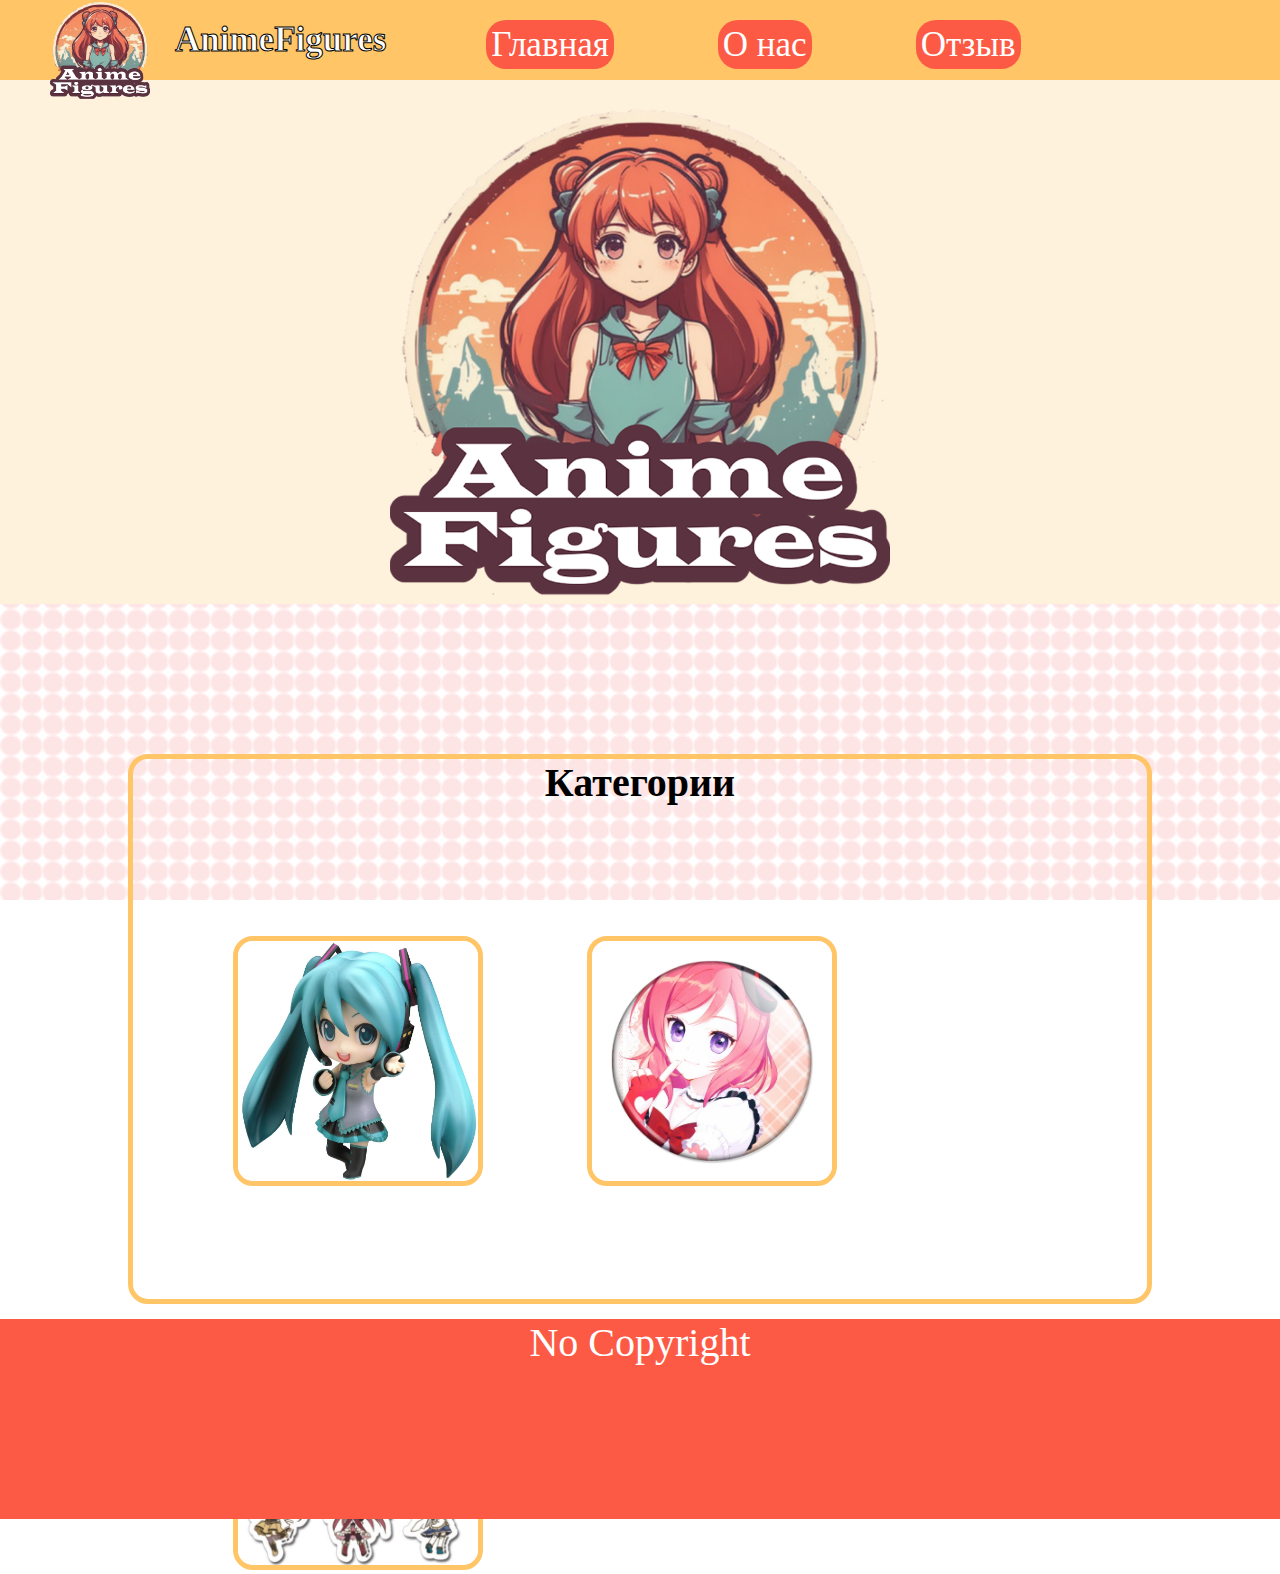
<file: index.html>
<!DOCTYPE html>
<html>
    <header>
        <title>AnimeFigures</title>
        <link rel="stylesheet" type="text/css" href="style/style.css">
    </header>

<body>
    <div id="header">
        <div id="logo">
            <img src="img/1-1.png" height="100px" width="100px"> 
            <h1>AnimeFigures</h1>
        </div>
        <div id="menu">
            <ul>
                <li><a href="#">Главная</a></li>
                <li><a href="about.html">О нас</a></li>
                <li><a href="otziv.html">Отзыв</a></li>
            </ul>
        </div>
    </div>
            <div class="snow1"></div>
            <div class="snow1"></div>
    <div id="mainlogo">
        <center>
        <img src="img/1-1.png" width="500px" height="500px">
        </center>
    </div>
    <div id="container">
        <div id="content">
            <h1>Категории</h1>
            <div id="icons">
                <a href="figures.html"><img src="img/icon1.jpg"></a>
                <a href="#"><img src="img/icon2.jpg"></a>
                <a href="#"><img src="img/icon3.jpg"></a>
            </div>
        </div>
    </div>
    <div id="footer">
        No Copyright
    </div>
</body>
</html>
</file>
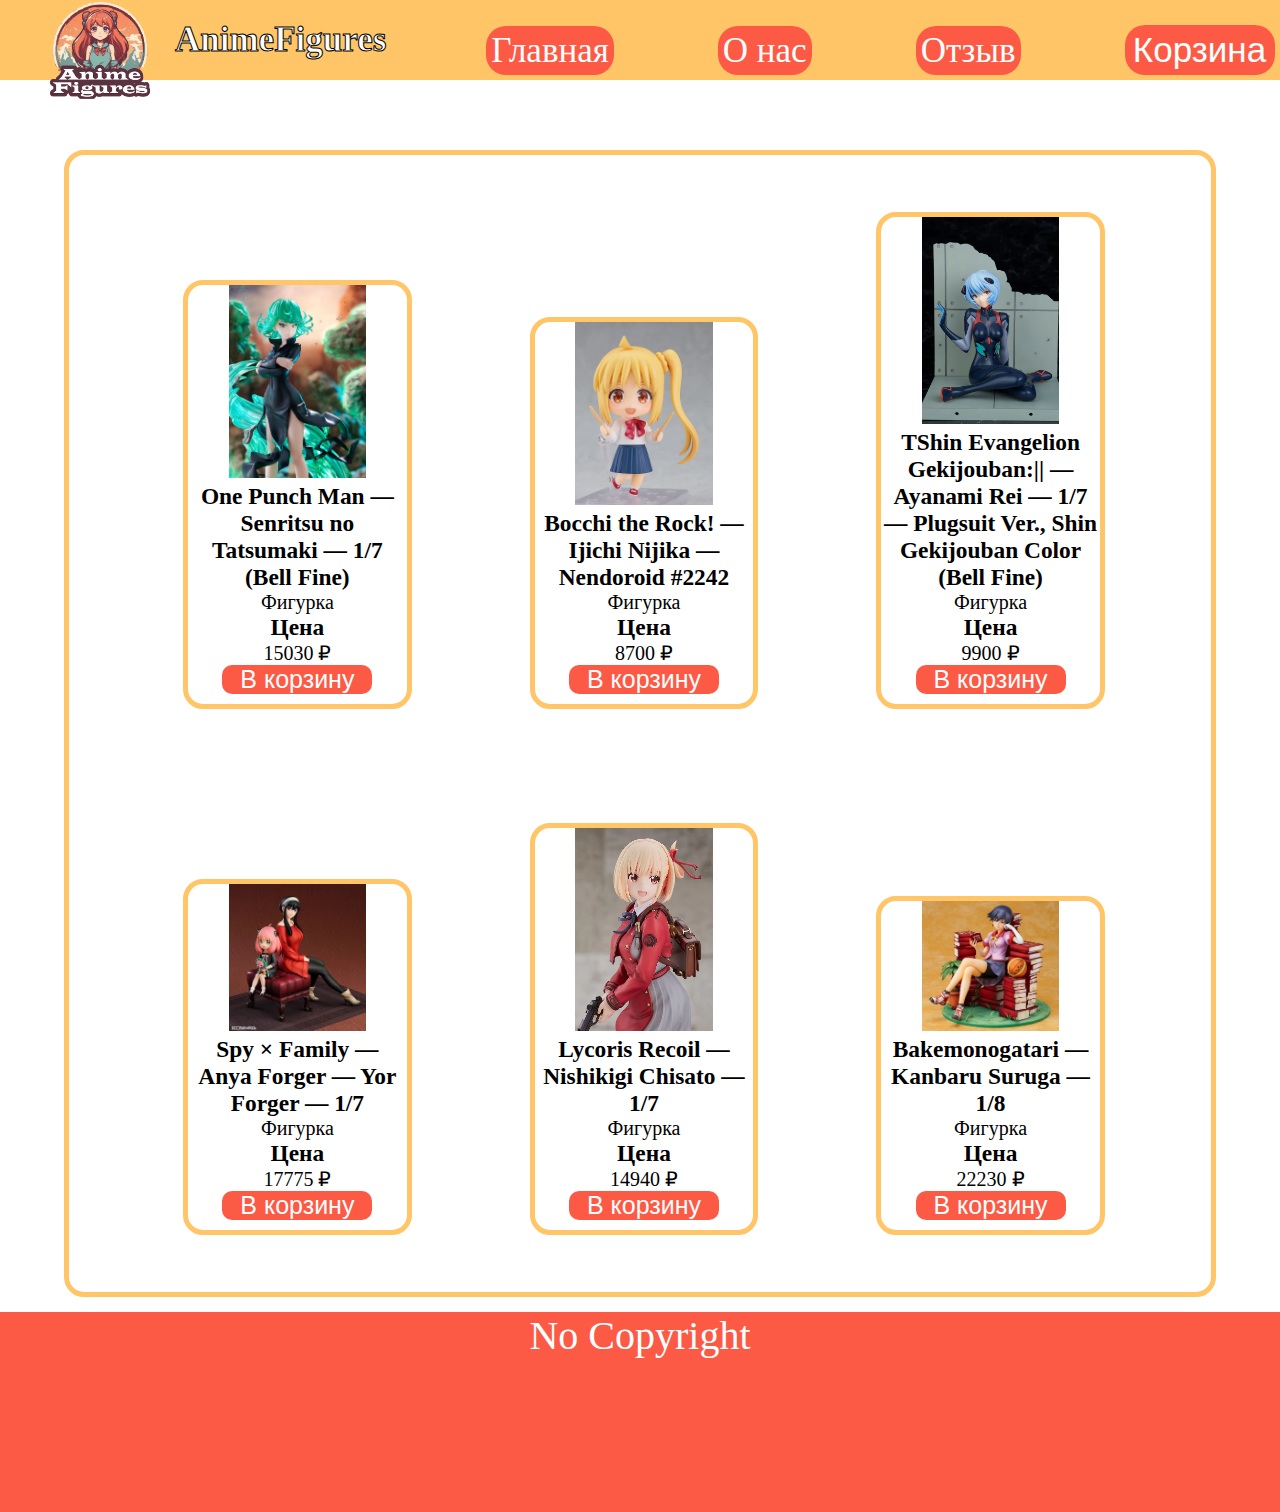
<file: figures.html>
<!DOCTYPE html>
<html>
    <header>
        <title>AnimeFigures</title>
        <link rel="stylesheet" type="text/css" href="style/figures.css">
    </header>

<body>
    <div id="header">
        <div id="logo">
            <img src="img/1-1.png" height="100px" width="100px"> 
            <h1>AnimeFigures</h1>
        </div>
        <div id="menu">
            <ul>
                <li><a href="index.html">Главная</a></li>
                <li><a href="about.html">О нас</a></li>
                <li><a href="otziv.html">Отзыв</a></li>
                <li><button id="cartbtn" onclick="view()">Корзина</button></li>
            </ul>
        </div>
    </div>
    <div id="cart">
        <h3>Корзина</h3>
        <ul id="cart-list"></ul>
        <p id="total-price">Общая стоимость: 0₽</p>
        <button id="checkout-button">Оформить заказ</button>
        <button id="clear-cart-button">Очистить корзину</button>
    </div>
    
    <div id="container">
        <div id="content">
            <div id="products">
                <div class="product" data-id="1">
                    <a href="tovars/tovar1.html">
                        <div class="image">
                            <img src="img/1.webp">
                        </div>
                        <div class="info">
                            <h3>One Punch Man — Senritsu no Tatsumaki — 1/7 (Bell Fine)</h3>
                            <p>Фигурка</p>
                            <h3>Цена</h3>
                            <p>15030 ₽</p>
                        </div>
                    </a>
                  <button data-id="1">В корзину</button>
                </div>
                <div class="product" data-id="2">
                    <a href="tovars/tovar2.html">
                        <div class="image">
                            <img src="img/2.webp">
                        </div>
                        <div class="info">
                            <h3>Bocchi the Rock! — Ijichi Nijika — Nendoroid #2242</h3>
                            <p>Фигурка</p>
                            <h3>Цена</h3>
                            <p>8700 ₽</p>
                        </div>
                    </a>
                  <button data-id="2">В корзину</button>
                </div>
                <div class="product" data-id="3">
                    <a href="tovars/tovar3.html">
                        <div class="image">
                            <img src="img/3.webp">
                        </div>
                        <div class="info">
                            <h3>ТShin Evangelion Gekijouban:|| — Ayanami Rei — 1/7 — Plugsuit Ver., Shin Gekijouban Color (Bell Fine)</h3>
                            <p>Фигурка</p>
                            <h3>Цена</h3>
                            <p>9900 ₽</p>
                        </div>
                    </a>
                    <button data-id="3">В корзину</button>
                </div>
                <div class="product" data-id="4">
                    <a href="tovars/tovar4.html">
                        <div class="image">
                            <img src="img/4.webp">
                        </div>
                        <div class="info">
                            <h3>Spy × Family — Anya Forger — Yor Forger — 1/7</h3>
                            <p>Фигурка</p>
                            <h3>Цена</h3>
                            <p>17775 ₽</p>
                        </div>
                    </a>
                    <button data-id="4">В корзину</button>
                </div>
                <div class="product" data-id="5">
                    <a href="tovars/tovar5.html">
                        <div class="image">
                            <img src="img/5.webp">
                        </div>
                        <div class="info">
                            <h3>Lycoris Recoil — Nishikigi Chisato — 1/7</h3>
                            <p>Фигурка</p>
                            <h3>Цена</h3>
                            <p>14940 ₽</p>
                        </div>
                    </a>
                    <button data-id="5">В корзину</button>
                </div>
                <div class="product" data-id="6">
                    <a href="tovars/tovar6.html">
                        <div class="image">
                            <img src="img/6.webp">
                        </div>
                        <div class="info">
                            <h3>Bakemonogatari — Kanbaru Suruga — 1/8</h3>
                            <p>Фигурка</p>
                            <h3>Цена</h3>
                            <p>22230 ₽</p>
                        </div>
                    </a>
                    <button data-id="6">В корзину</button>
                </div>
            </div>

    </div>
    <div id="footer">
        No Copyright
    </div>
</body>
    <script type="text/javascript" src="js/tovar.js"></script>
</html>
</file>
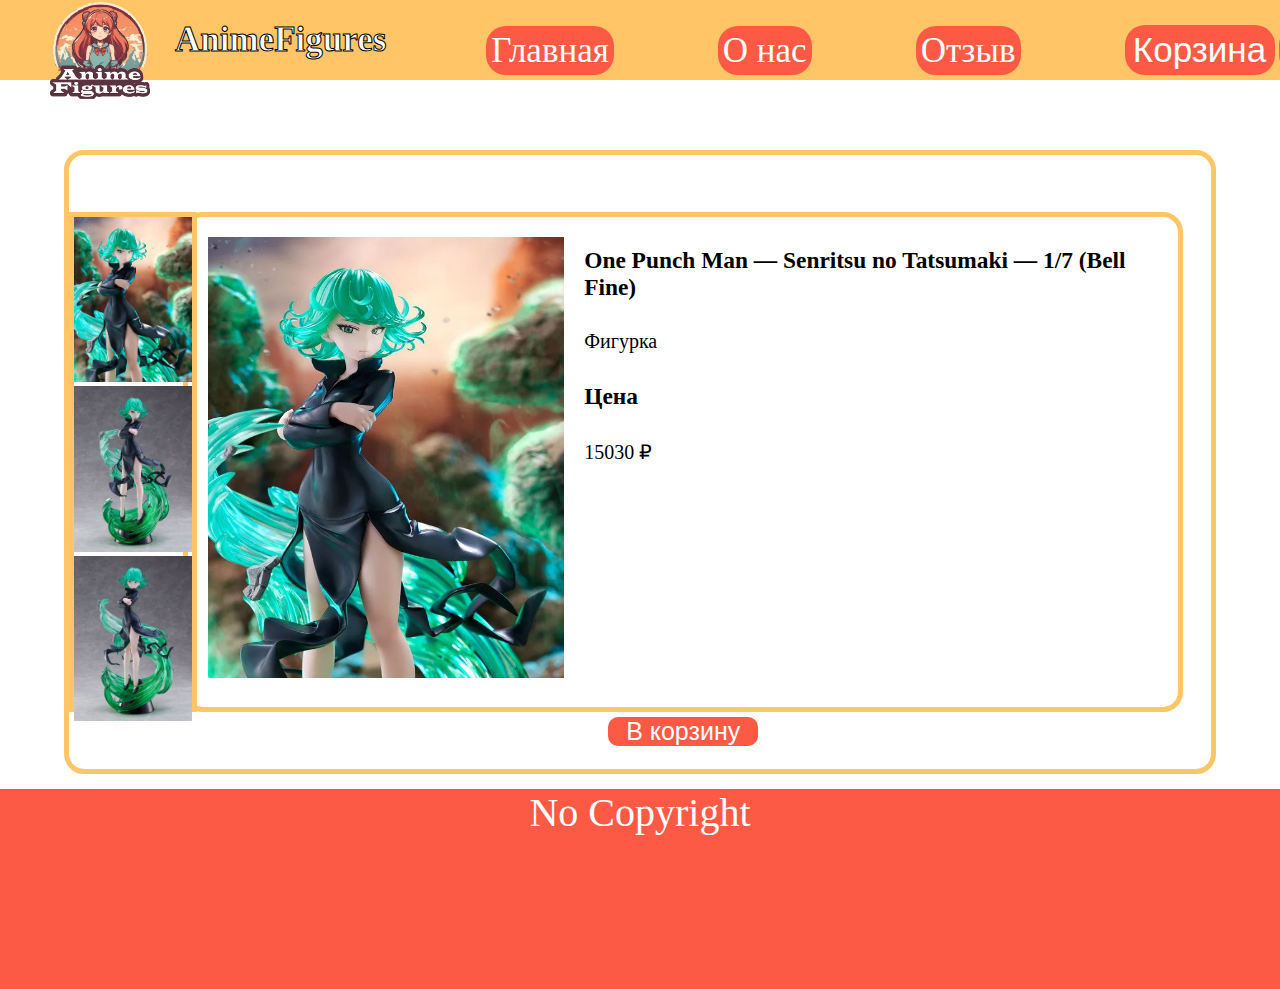
<file: tovars/tovar1.html>
<!DOCTYPE html>
<html>
    <header>
        <title>AnimeFigures</title>
        <link rel="stylesheet" type="text/css" href="stylemini/tovars.css">
    </header>

<body>
    <div id="header">
        <div id="logo">
            <img src="imgtovars/1-1.png" height="100px" width="100px"> 
            <h1>AnimeFigures</h1>
        </div>
        <div id="menu">
            <ul>
                <li><a href="../index.html">Главная</a></li>
                <li><a href="../about.html">О нас</a></li>
                <li><a href="../otziv.html">Отзыв</a></li>
                <li><button id="cartbtn" onclick="view()">Корзина</button></li>
                <button id="back"><a href="../figures.html">Назад</a></button>
            </ul>
        </div>
    </div>
    <div id="cart">
        <h3>Корзина</h3>
        <ul id="cart-list"></ul>
        <p id="total-price">Общая стоимость: 0₽</p>
        <button id="checkout-button">Оформить заказ</button>
        <button id="clear-cart-button">Очистить корзину</button>
    </div>
    
    <div id="container">
        <div id="content">
            <div id="products">
                <div id="miniimg">
                    <div id="smallimg" data-id="1">
                        <img src="imgtovars/1.webp">
                    </div>
                    <div id="smallimg">
                        <img src="imgtovars/1-1.webp">
                    </div>
                    <div id="smallimg">
                        <img src="imgtovars/1-2.webp">
                    </div>
                </div>
                <div class="product" data-id="1">
                    <div class="tovar">
                        <div class="image">
                            <img src="imgtovars/1.webp">
                        </div>
                        <div class="info">
                            <h3>One Punch Man — Senritsu no Tatsumaki — 1/7 (Bell Fine)</h3>
                            <p>Фигурка</p>
                            <h3>Цена</h3>
                            <p>15030 ₽</p>
                        </div>
                    </div>
                  <button data-id="1">В корзину</button>
                </div>
            </div>
        </div>
    </div>
    <div id="footer">
        No Copyright
    </div>
</body>
    <script type="text/javascript" src="js/tovar.js"></script>
</html>
</file>
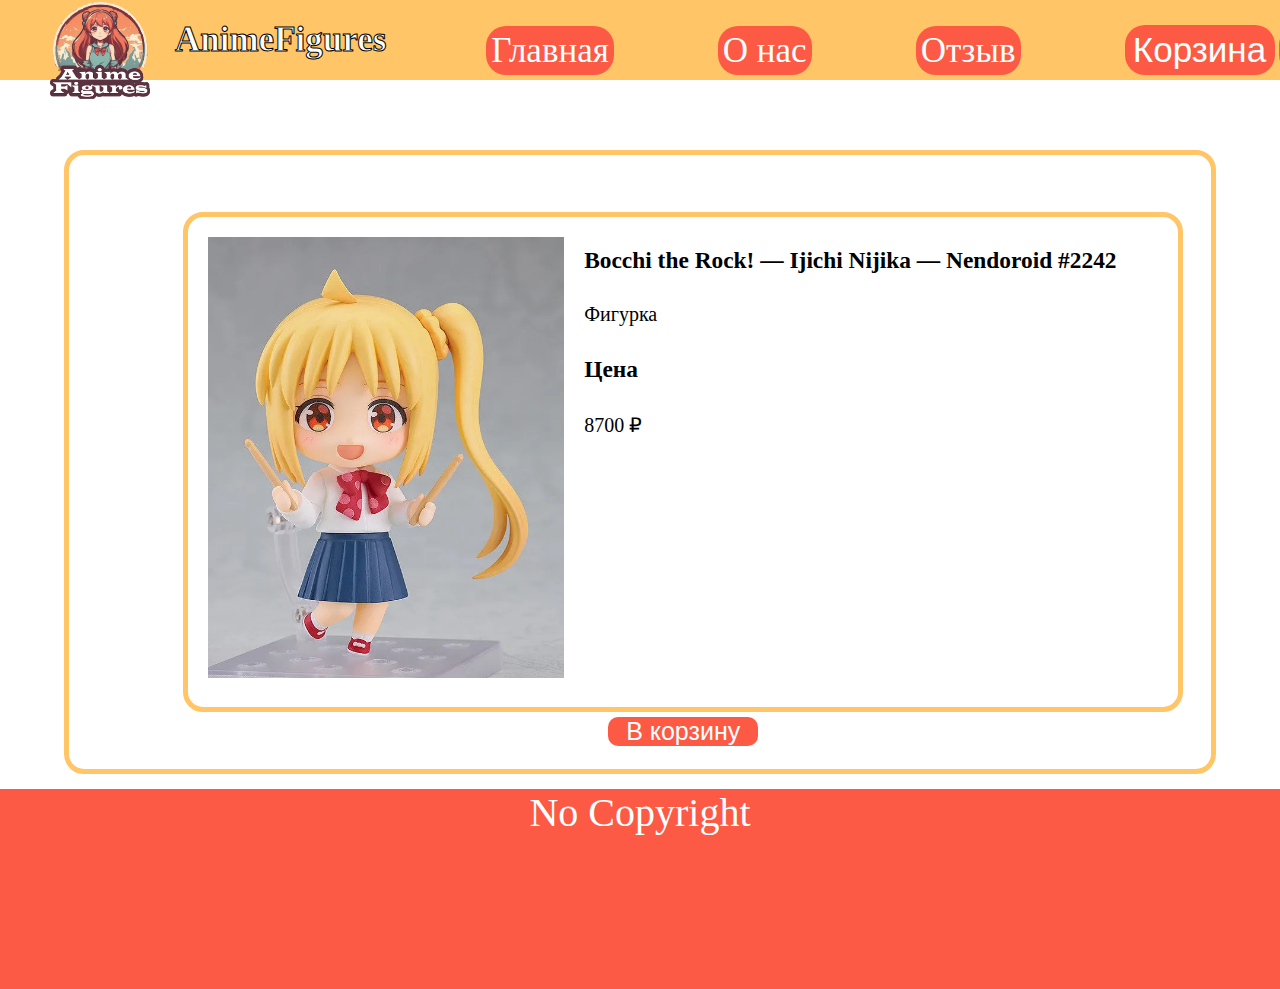
<file: tovars/tovar2.html>
<!DOCTYPE html>
<html>
    <header>
        <title>AnimeFigures</title>
        <link rel="stylesheet" type="text/css" href="stylemini/tovars.css">
    </header>

<body>
    <div id="header">
        <div id="logo">
            <img src="imgtovars/1-1.png" height="100px" width="100px"> 
            <h1>AnimeFigures</h1>
        </div>
        <div id="menu">
            <ul>
                <li><a href="../index.html">Главная</a></li>
                <li><a href="../about.html">О нас</a></li>
                <li><a href="../otziv.html">Отзыв</a></li>
                <li><button id="cartbtn" onclick="view()">Корзина</button></li>
                <button id="back"><a href="../figures.html">Назад</a></button>
            </ul>
        </div>
    </div>
    <div id="cart">
        <h3>Корзина</h3>
        <ul id="cart-list"></ul>
        <p id="total-price">Общая стоимость: 0₽</p>
        <button id="checkout-button">Оформить заказ</button>
        <button id="clear-cart-button">Очистить корзину</button>
    </div>
    
    <div id="container">
        <div id="content">
            <div id="products">
                </div>
                <div class="product" data-id="1">
                    <div class="tovar">
                        <div class="image">
                            <img src="imgtovars/2.webp">
                        </div>
                        <div class="info">
                            <h3>Bocchi the Rock! — Ijichi Nijika — Nendoroid #2242</h3>
                            <p>Фигурка</p>
                            <h3>Цена</h3>
                            <p>8700 ₽</p>
                        </div>
                    </div>
                  <button data-id="1">В корзину</button>
                </div>
            </div>
        </div>
    </div>
    <div id="footer">
        No Copyright
    </div>
</body>
    <script type="text/javascript" src="js/tovar.js"></script>
</html>
</file>
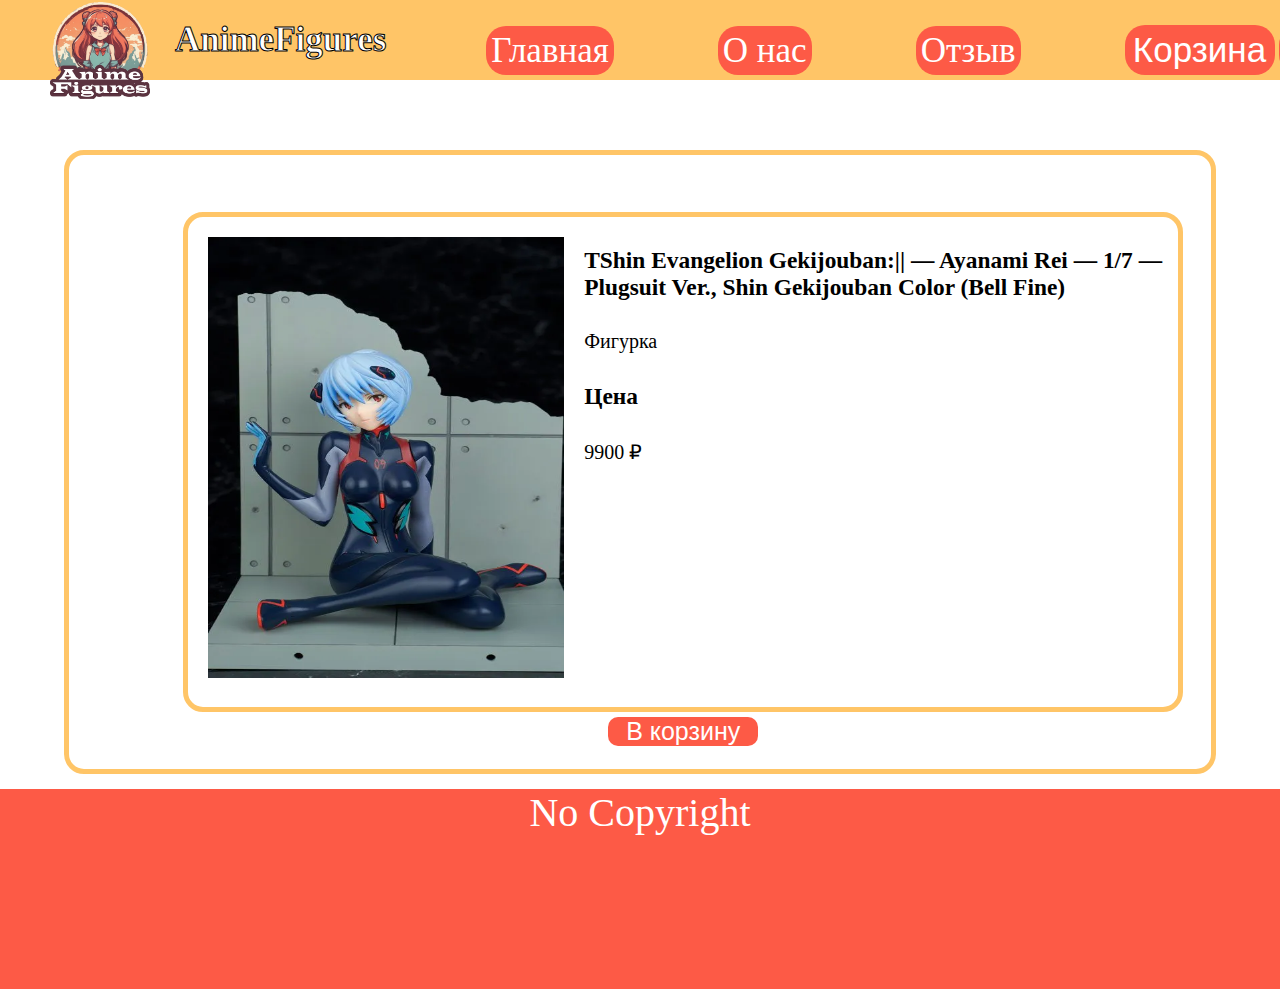
<file: tovars/tovar3.html>
<!DOCTYPE html>
<html>
    <header>
        <title>AnimeFigures</title>
        <link rel="stylesheet" type="text/css" href="stylemini/tovars.css">
    </header>

<body>
    <div id="header">
        <div id="logo">
            <img src="imgtovars/1-1.png" height="100px" width="100px"> 
            <h1>AnimeFigures</h1>
        </div>
        <div id="menu">
            <ul>
                <li><a href="../index.html">Главная</a></li>
                <li><a href="../about.html">О нас</a></li>
                <li><a href="../otziv.html">Отзыв</a></li>
                <li><button id="cartbtn" onclick="view()">Корзина</button></li>
                <button id="back"><a href="../figures.html">Назад</a></button>
            </ul>
        </div>
    </div>
    <div id="cart">
        <h3>Корзина</h3>
        <ul id="cart-list"></ul>
        <p id="total-price">Общая стоимость: 0₽</p>
        <button id="checkout-button">Оформить заказ</button>
        <button id="clear-cart-button">Очистить корзину</button>
    </div>
    
    <div id="container">
        <div id="content">
            <div id="products">
                <div class="product" data-id="1">
                    <div class="tovar">
                        <div class="image">
                            <img src="imgtovars/3.webp">
                        </div>
                        <div class="info">
                            <h3>ТShin Evangelion Gekijouban:|| — Ayanami Rei — 1/7 — Plugsuit Ver., Shin Gekijouban Color (Bell Fine)</h3>
                            <p>Фигурка</p>
                            <h3>Цена</h3>
                            <p>9900 ₽</p>
                        </div>
                    </div>
                  <button data-id="1">В корзину</button>
                </div>
            </div>
        </div>
    </div>
    <div id="footer">
        No Copyright
    </div>
</body>
    <script type="text/javascript" src="js/tovar.js"></script>
</html>
</file>
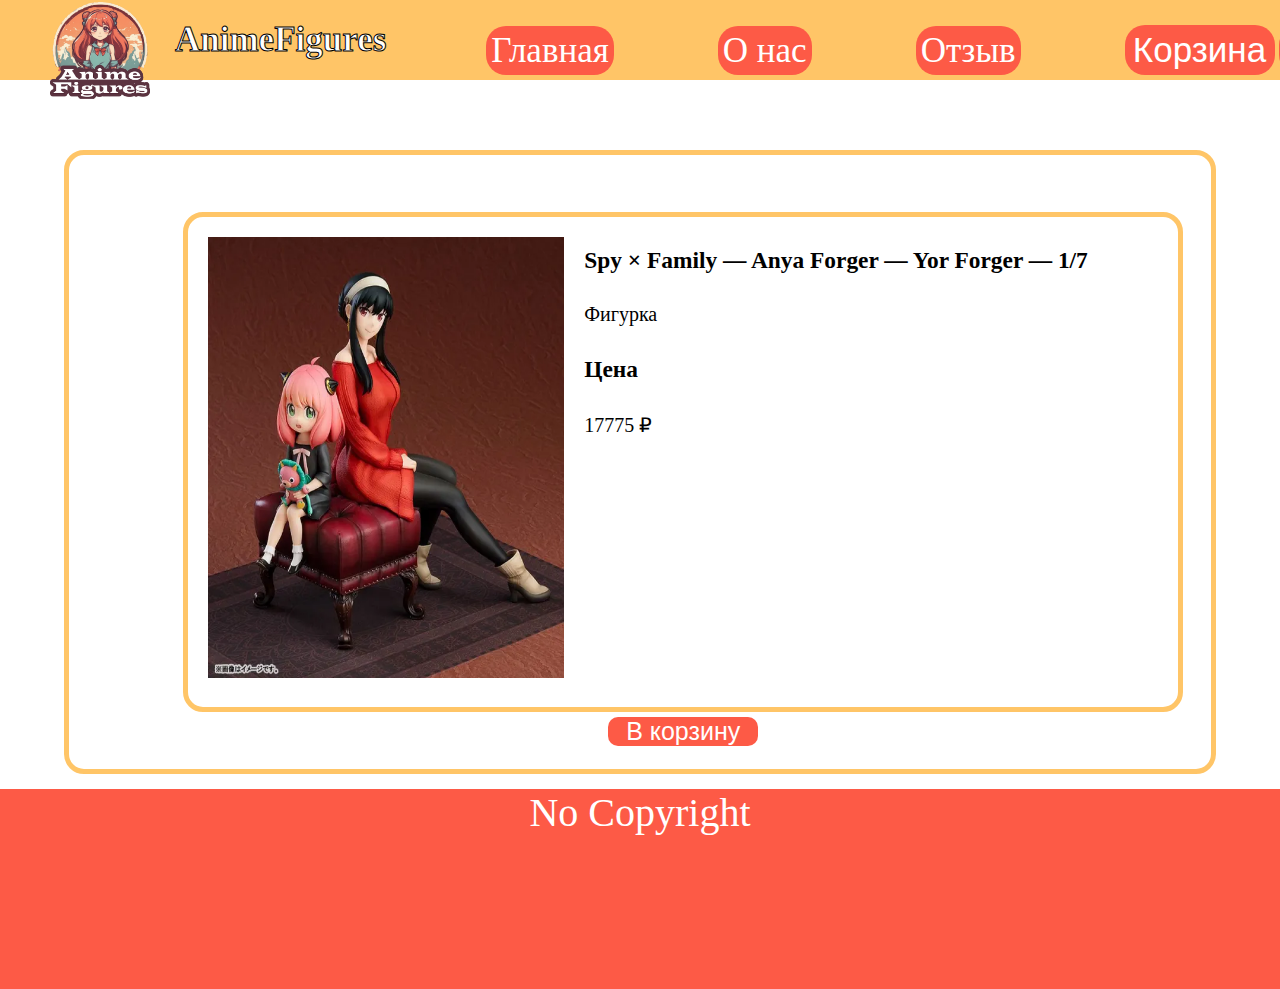
<file: tovars/tovar4.html>
<!DOCTYPE html>
<html>
    <header>
        <title>AnimeFigures</title>
        <link rel="stylesheet" type="text/css" href="stylemini/tovars.css">
    </header>

<body>
    <div id="header">
        <div id="logo">
            <img src="imgtovars/1-1.png" height="100px" width="100px"> 
            <h1>AnimeFigures</h1>
        </div>
        <div id="menu">
            <ul>
                <li><a href="../index.html">Главная</a></li>
                <li><a href="../about.html">О нас</a></li>
                <li><a href="../otziv.html">Отзыв</a></li>
                <li><button id="cartbtn" onclick="view()">Корзина</button></li>
                <button id="back"><a href="../figures.html">Назад</a></button>
            </ul>
        </div>
    </div>
    <div id="cart">
        <h3>Корзина</h3>
        <ul id="cart-list"></ul>
        <p id="total-price">Общая стоимость: 0₽</p>
        <button id="checkout-button">Оформить заказ</button>
        <button id="clear-cart-button">Очистить корзину</button>
    </div>
    
    <div id="container">
        <div id="content">
            <div id="products">
                <div class="product" data-id="1">
                    <div class="tovar">
                        <div class="image">
                            <img src="imgtovars/4.webp">
                        </div>
                        <div class="info">
                            <h3>Spy × Family — Anya Forger — Yor Forger — 1/7</h3>
                            <p>Фигурка</p>
                            <h3>Цена</h3>
                            <p>17775 ₽</p>
                        </div>
                    </div>
                  <button data-id="1">В корзину</button>
                </div>
            </div>
        </div>
    </div>
    <div id="footer">
        No Copyright
    </div>
</body>
    <script type="text/javascript" src="js/tovar.js"></script>
</html>
</file>
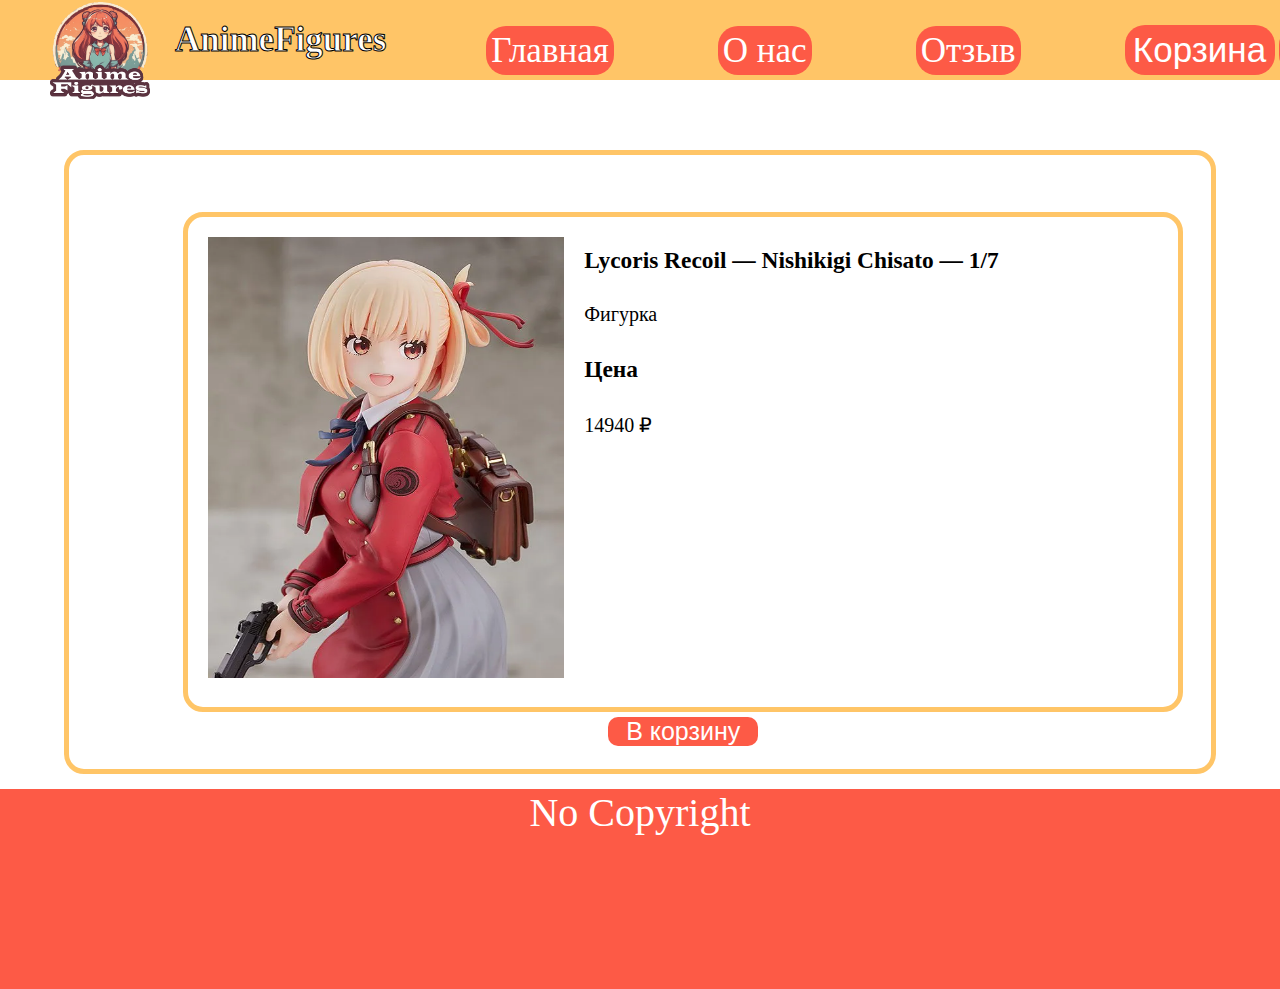
<file: tovars/tovar5.html>
<!DOCTYPE html>
<html>
    <header>
        <title>AnimeFigures</title>
        <link rel="stylesheet" type="text/css" href="stylemini/tovars.css">
    </header>

<body>
    <div id="header">
        <div id="logo">
            <img src="imgtovars/1-1.png" height="100px" width="100px"> 
            <h1>AnimeFigures</h1>
        </div>
        <div id="menu">
            <ul>
                <li><a href="../index.html">Главная</a></li>
                <li><a href="../about.html">О нас</a></li>
                <li><a href="../otziv.html">Отзыв</a></li>
                <li><button id="cartbtn" onclick="view()">Корзина</button></li>
                <button id="back"><a href="../figures.html">Назад</a></button>
            </ul>
        </div>
    </div>
    <div id="cart">
        <h3>Корзина</h3>
        <ul id="cart-list"></ul>
        <p id="total-price">Общая стоимость: 0₽</p>
        <button id="checkout-button">Оформить заказ</button>
        <button id="clear-cart-button">Очистить корзину</button>
    </div>
    
    <div id="container">
        <div id="content">
            <div id="products">
                <div class="product" data-id="1">
                    <div class="tovar">
                        <div class="image">
                            <img src="imgtovars/5.webp">
                        </div>
                        <div class="info">
                            <h3>Lycoris Recoil — Nishikigi Chisato — 1/7</h3>
                            <p>Фигурка</p>
                            <h3>Цена</h3>
                            <p>14940 ₽</p>
                        </div>
                    </div>
                  <button data-id="1">В корзину</button>
                </div>
            </div>
        </div>
    </div>
    <div id="footer">
        No Copyright
    </div>
</body>
    <script type="text/javascript" src="js/tovar.js"></script>
</html>
</file>
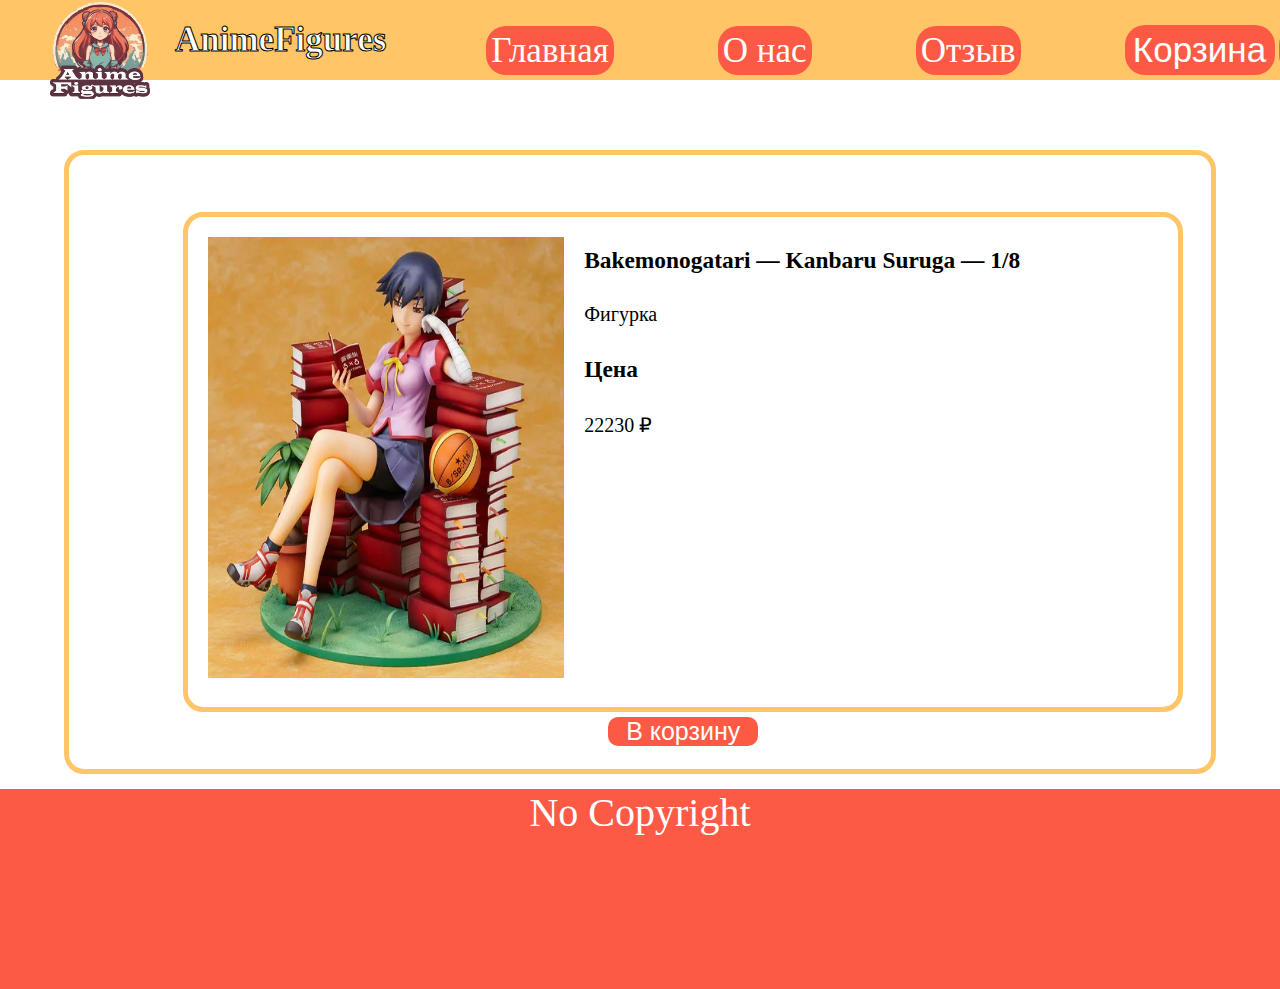
<file: tovars/tovar6.html>
<!DOCTYPE html>
<html>
    <header>
        <title>AnimeFigures</title>
        <link rel="stylesheet" type="text/css" href="stylemini/tovars.css">
    </header>

<body>
    <div id="header">
        <div id="logo">
            <img src="imgtovars/1-1.png" height="100px" width="100px"> 
            <h1>AnimeFigures</h1>
        </div>
        <div id="menu">
            <ul>
                <li><a href="../index.html">Главная</a></li>
                <li><a href="../about.html">О нас</a></li>
                <li><a href="../otziv.html">Отзыв</a></li>
                <li><button id="cartbtn" onclick="view()">Корзина</button></li>
                <button id="back"><a href="../figures.html">Назад</a></button>
            </ul>
        </div>
    </div>
    <div id="cart">
        <h3>Корзина</h3>
        <ul id="cart-list"></ul>
        <p id="total-price">Общая стоимость: 0₽</p>
        <button id="checkout-button">Оформить заказ</button>
        <button id="clear-cart-button">Очистить корзину</button>
    </div>
    
    <div id="container">
        <div id="content">
            <div id="products">
                <div class="product" data-id="1">
                    <div class="tovar">
                        <div class="image">
                            <img src="imgtovars/6.webp">
                        </div>
                        <div class="info">
                            <h3>Bakemonogatari — Kanbaru Suruga — 1/8</h3>
                            <p>Фигурка</p>
                            <h3>Цена</h3>
                            <p>22230 ₽</p>
                        </div>
                    </div>
                  <button data-id="1">В корзину</button>
                </div>
            </div>
        </div>
    </div>
    <div id="footer">
        No Copyright
    </div>
</body>
    <script type="text/javascript" src="js/tovar.js"></script>
</html>
</file>
<file: style/style.css>
*{
    box-sizing: border-box;
    margin:0;
    padding:0;
}
body{
    font-family: Cambria, Cochin, Georgia, Times, 'Times New Roman', serif;
}
/*верхняя панель сайта*/
#header{
    display: flex;
    position: fixed;
    background-color: #ffc567;
    height: 80px;
    width: 100%;
}
#menu{
    height: 20px;
    width: 7000px;
    margin-top: 25px;
}
#menu ul{
    display: block;
    
}
#menu li{
    display: inline-block;
    font-size: 35px;
    margin-left: 100px;
    height: 200px;
}
#menu a{
    color:white;
    text-decoration: none;
    background: #fd5a46;
    border-radius: 20px;
    padding: 5px;
    text-align: center;
    transition: all 0.5s ease;
}
#menu a:hover{
    color:#fd5a46;
    text-decoration: none;
    background: #ffffff;
    border-radius: 20px;
    padding: 5px;
    text-align: center;
    transition: all 0.5s ease;
}

/*Логоип и название сайта*/
#logo{
    display: flex;
    margin-left: 50px;
}
#logo h1{
    color: white;
    -webkit-text-stroke:1px#000000;
    margin-top: 20px;
    margin-left: 25px;
    font-size: 35px;
}
/*Снег*/
.snow1{
    background-image: url(../img/snow.png);
    position:absolute;
    width: 100%;
    height: 100%;
    animation: snow1 18s linear infinite;
    z-index: -1;
    opacity: 5%;
    }
    
    .snow2{
    background-image: url(/static/img/snow/snow_2.png),url(../img/snow.png);
    background-size: 10%;
    animation: snow2 10s linear infinite;
    width: 100%;
    height: 100%;
    position:absolute;
    z-index: -1;
    opacity: 5%;
    }
    
    @keyframes snow2{
    0%{background-position: 0 0, 0 0;}
    100%{background-position: 10% 600px, 10% 600px;}
    }
    @keyframes snow1{
    from{background-position: 0 -300px;}
    20% {background-position: 20% -100px;}
    40% {background-position: 30% 100px;}
    to{background-position: 20% 700px;}
    }
/*Картинка по середине*/
#mainlogo{
    background-color: #fff2dd;
}
#mainlogo img{
    margin-top: 100px;
}
/*Контент*/
#content{
    border: 5px solid  #ffc567;
    border-radius: 20px;
    padding: auto;
    width: 80%;
    height: 550px;
    margin-top: 150px;
    margin-left: 10%;
}
#content h1{
    text-align: center;
    font-size: 40px;
}
/*Иконки меню*/
#icons{
    display: block;
    height: 100%;
}
#icons img{
    cursor:pointer;
    margin-left: 100px;
    margin-top: 130px;
    height: 250px;
    width: 250px;
    display: inline-block;
    border: #ffc567 5px solid;
    border-radius: 20px;
    transition: all 0.5s ease;
}
#icons h1{
    text-align: center;
}
#icons img:hover{
    cursor:pointer;
    margin-left: 100px;
    margin-top: 130px;
    height: 250px;
    width: 250px;
    display: inline-block;
    border: #fd5a46 10px solid;
    border-radius: 20px;
    transition: all 0.5s ease;
}
/*Подвал*/
#footer {
    position: relative;
    background-color: #fd5a46;
    bottom: 0;
    width: 100%;
    height: 200px;
    text-align: center;
    font-size: 40px;
    color: white;
    margin-top: 15px;
  }
</file>
<file: style/figures.css>
*{
    box-sizing: border-box;
    margin:0;
    padding:0;
}
body{
    font-family: Cambria, Cochin, Georgia, Times, 'Times New Roman', serif;
}
/*верхняя панель сайта*/
#header{
    display: flex;
    position: fixed;
    background-color: #ffc567;
    margin-top: -150px;
    height: 80px;
    width: 120%;
}
#menu button{
    background-color: #fd5a46;
    color: #ffffff;
    border: none;
    border-radius: 20px;
    font-size: 35px;
    height: 50px;
    width: 150px;
    cursor: pointer;
    transition: all 0.5 ease;
}
#menu button:hover{
    background-color: #ffffff;
    color: #fd5a46;
    border: none;
    border-radius: 25px;
    font-size: 35px;
    height: 50px;
    width: 150px;
    cursor: pointer;
    transition: all 0.5 ease;
}
#menu{
    height: 20px;
    width: 7000px;
    margin-top: 25px;
}
#menu ul{
    display: block;
    
}
#menu li{
    display: inline-block;
    font-size: 35px;
    margin-left: 100px;
    height: 200px;
}
#menu a{
    color:white;
    text-decoration: none;
    background: #fd5a46;
    border-radius: 20px;
    padding: 5px;
    text-align: center;
    transition: all 0.5s ease;
}
#menu a:hover{
    color:#fd5a46;
    text-decoration: none;
    background: #ffffff;
    border-radius: 20px;
    padding: 5px;
    text-align: center;
    transition: all 0.5s ease;
}

/*Логоип и название сайта*/
#logo{
    display: flex;
    margin-left: 50px;
}
#logo h1{
    color: white;
    -webkit-text-stroke:1px#000000;
    margin-top: 20px;
    margin-left: 25px;
    font-size: 35px;
}
/*Контент*/
#content{
    border: 5px solid  #ffc567;
    border-radius: 20px;
    padding: auto;
    width: 90%;
    height: 100%;
    margin-top: 150px;
    margin-left: 5%;
}
/*Товары*/
#products{
    display: block;
}
.product{
    margin-top: 5%;
    display: inline-block;
    width: 20%;
    margin-left: 10%;
    margin-bottom: 5%;
    text-align: center;
    border: 5px solid  #ffc567;
    border-radius: 20px;
    transition: all 0.5s ease;
}
.product:hover{
    margin-top: 5%;
    display: inline-block;
    width: 20%;
    margin-left: 10%;
    margin-bottom: 5%;
    text-align: center;
    border: 5px solid  #fd5a46;
    border-radius: 25px;
    transition: all 0.5s ease;
}
.product button{
    color: #ffffff;
    background-color: #fd5a46;
    border: none;
    border-radius: 10px;
    font-size: 25px;
    width: 150px;
    margin-bottom: 10px;
    transition: all 0.5s ease;
}
.product button:hover{
    color: #fd5a46;
    background-color: #ffffff;
    border: none;
    border-radius: 10px;
    font-size: 25px;
    width: 150px;
    margin-bottom: 10px;
    transition: all 0.5s ease;
}
.product a{
    text-decoration: none;
    color: black;
    font-size: 20px;
}
.product img{
    width: 90%;
    height: 90%;
}
.image{
    height: 70%;
    width: 70%;
   margin: auto;
}
/*Корзине*/
#cart{
    display: none;
    z-index: 1;
    position: fixed;
    float: right;
    overflow-y:scroll ;
    width:350px;
    height: 700px;
    background-color: #ffffff;
    border: 5px solid #fd5a46;
    border-radius: 20px;
    text-align: center;
    margin-left: 71%;
    margin-top: -65px;
}
#cart img{
    height: 50%;
    width: 50%;
    border: #fd5a46 5px solid;
    border-radius: 5px;
}
#cart button{
    background-color: #fd5a46;
    color: white;
    border:none;
    border-radius: 5px;
    font-size: 15px;
    width: 100px;

}
/*Подвал*/
#footer {
    position: relative;
    background-color: #fd5a46;
    bottom: 0;
    width: 100%;
    height: 200px;
    text-align: center;
    font-size: 40px;
    color: white;
    margin-top: 15px;
}
</file>
<file: tovars/stylemini/tovars.css>
*{
    box-sizing: border-box;
    margin:0;
    padding:0;
}
body{
    font-family: Cambria, Cochin, Georgia, Times, 'Times New Roman', serif;
}
/*верхняя панель сайта*/
#header{
    display: flex;
    position: fixed;
    background-color: #ffc567;
    margin-top: -150px;
    height: 80px;
    width: 120%;
}
#menu button{
    background-color: #fd5a46;
    color: #ffffff;
    border: none;
    border-radius: 20px;
    font-size: 35px;
    height: 50px;
    width: 150px;
    cursor: pointer;
    transition: all 0.5 ease;
}
#menu button:hover{
    background-color: #ffffff;
    color: #fd5a46;
    border: none;
    border-radius: 25px;
    font-size: 35px;
    height: 50px;
    width: 150px;
    cursor: pointer;
    transition: all 0.5 ease;
}
#menu{
    height: 20px;
    width: 7000px;
    margin-top: 25px;
}
#menu ul{
    display: block;
    
}
#menu li{
    display: inline-block;
    font-size: 35px;
    margin-left: 100px;
    height: 200px;
}
#menu a{
    color:white;
    text-decoration: none;
    background: #fd5a46;
    border-radius: 20px;
    padding: 5px;
    text-align: center;
    transition: all 0.5s ease;
}
#menu a:hover{
    color:#fd5a46;
    text-decoration: none;
    background: #ffffff;
    border-radius: 20px;
    padding: 5px;
    text-align: center;
    transition: all 0.5s ease;
}

/*Логоип и название сайта*/
#logo{
    display: flex;
    margin-left: 50px;
}
#logo h1{
    color: white;
    -webkit-text-stroke:1px#000000;
    margin-top: 20px;
    margin-left: 25px;
    font-size: 35px;
}
/*Контент*/
#content{
    border: 5px solid  #ffc567;
    border-radius: 20px;
    padding: auto;
    width: 90%;
    height: 100%;
    margin-top: 150px;
    margin-left: 5%;
}
/*Товар*/
.product{
    display: block;
    margin-top: 5%;
    width: 1000px;
    height: 500px;
    margin-left: 10%;
    margin-bottom: 5%;
    text-align: center;
    border-radius: 20px;
    transition: all 0.5s ease;
}
.product button{
    color: #ffffff;
    background-color: #fd5a46;
    border: none;
    border-radius: 10px;
    font-size: 25px;
    width: 150px;
    margin-bottom: 10px;
    transition: all 0.5s ease;
    margin-top: 5px;
}
.product button:hover{
    color: #fd5a46;
    background-color: #ffffff;
    border: none;
    border-radius: 10px;
    font-size: 25px;
    width: 150px;
    margin-bottom: 10px;
    transition: all 0.5s ease;
}
.product a{
    text-decoration: none;
    color: black;
    font-size: 20px;
}
.product img{
    width: 90%;
    height: 90%;
}
.tovar{
    display: block;
    border: 5px solid #ffc567;
    border-radius: 20px;
    width: 100%;
    height: 100%;
}
.info{
    display: inline-block;
    float: inline-end;
    text-align: left;
    font-size: 20px;
    height: 40%;
    width: 60%;
}
.info p{
    margin-top: 5%;
}
.info h3{
    margin-top: 5%;
}
.image{
    display: inline-block;
    height: 100%;
    width: 40%;
    margin-top: 2%;
}
/*Мини картинки*/
#miniimg{
    position: absolute;
    height: 500px;
    width: 10%;
    border: 5px solid #ffc567;
}
/*Корзине*/
#cart{
    display: none;
    z-index: 1;
    position: fixed;
    float: right;
    overflow-y:scroll ;
    width:350px;
    height: 700px;
    background-color: #ffffff;
    border: 5px solid #fd5a46;
    border-radius: 20px;
    text-align: center;
    margin-left: 71%;
    margin-top: -65px;
}
#cart img{
    height: 50%;
    width: 50%;
    border: #fd5a46 5px solid;
    border-radius: 5px;
}
#cart button{
    background-color: #fd5a46;
    color: white;
    border:none;
    border-radius: 5px;
    font-size: 15px;
    width: 100px;
    cursor: pointer;
}
/*Микрокартинки*/
#miniimg{
    display: block;
}
#smallimg img{
    display: inline-block;
    height: 100%;
    width: 100%;
}
/*Подвал*/
#footer {
    position: relative;
    background-color: #fd5a46;
    bottom: 0;
    width: 100%;
    height: 200px;
    text-align: center;
    font-size: 40px;
    color: white;
    margin-top: 15px;
}
</file>
